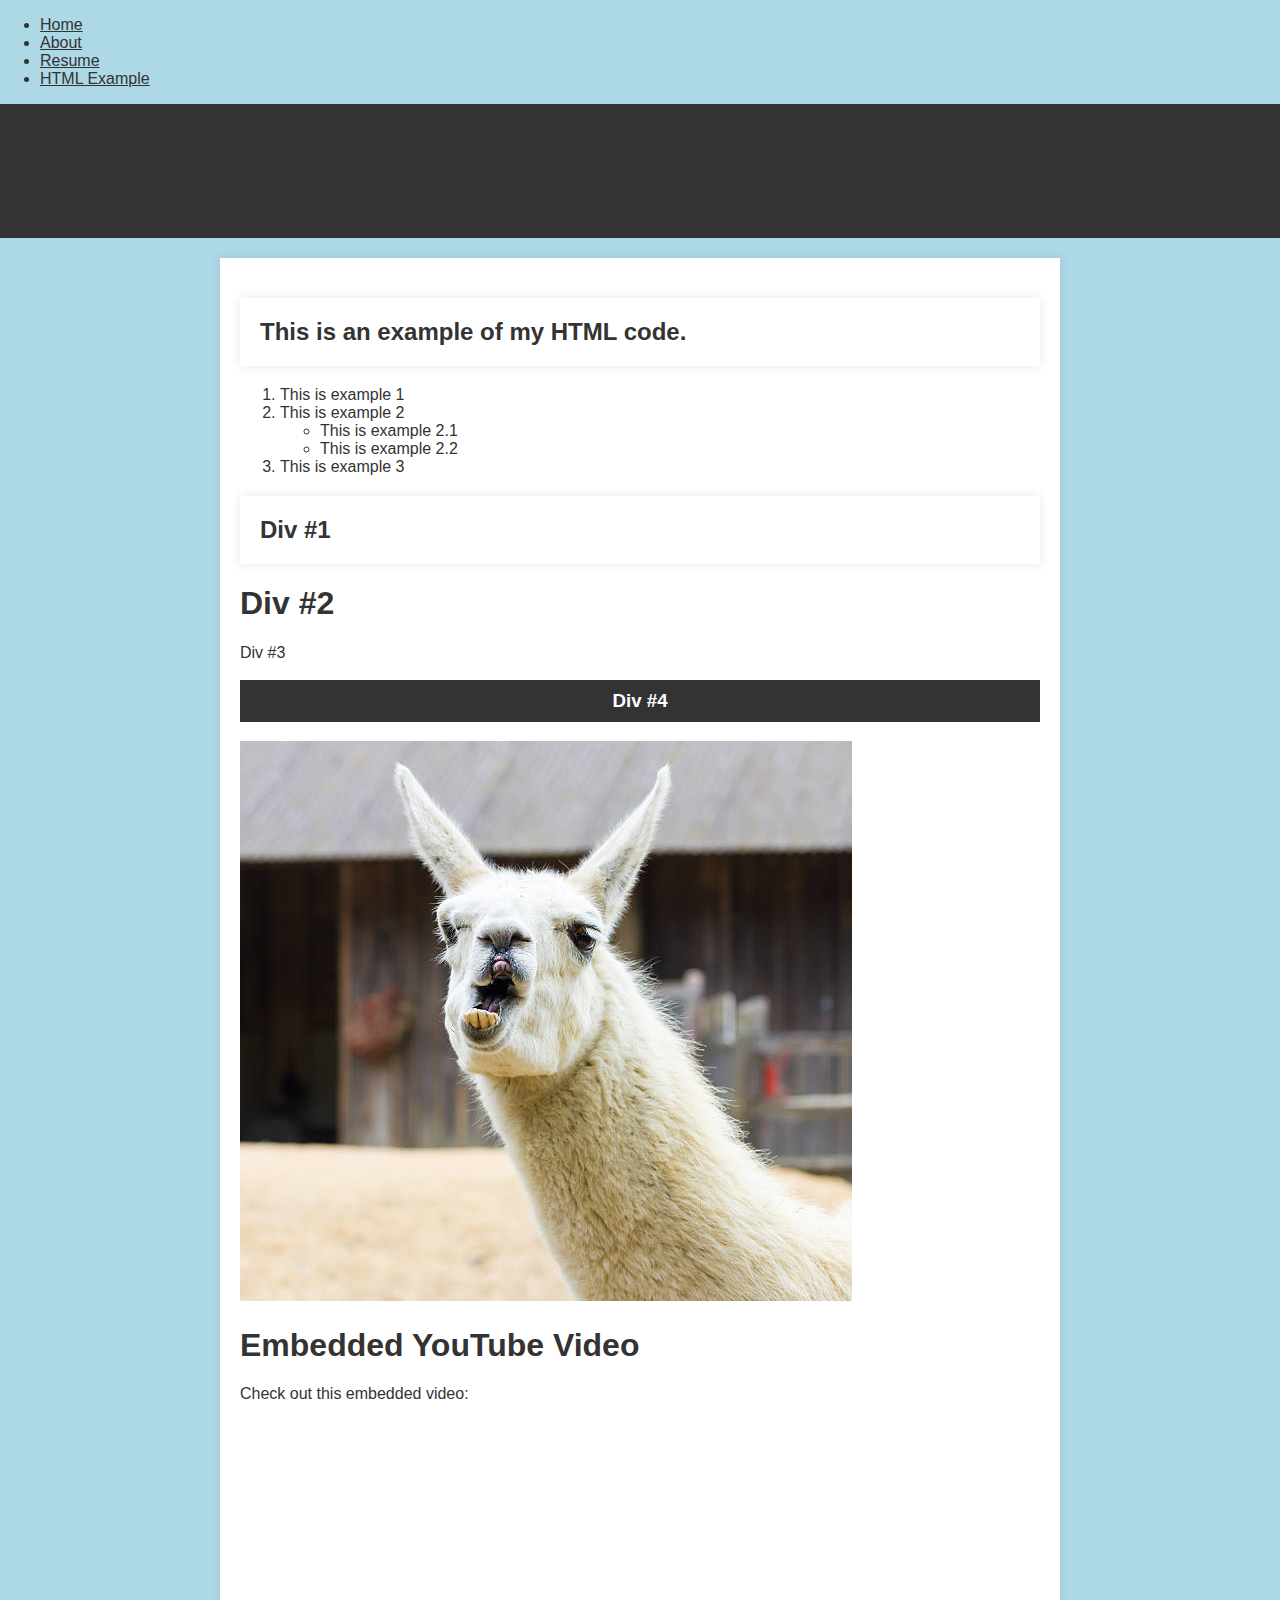
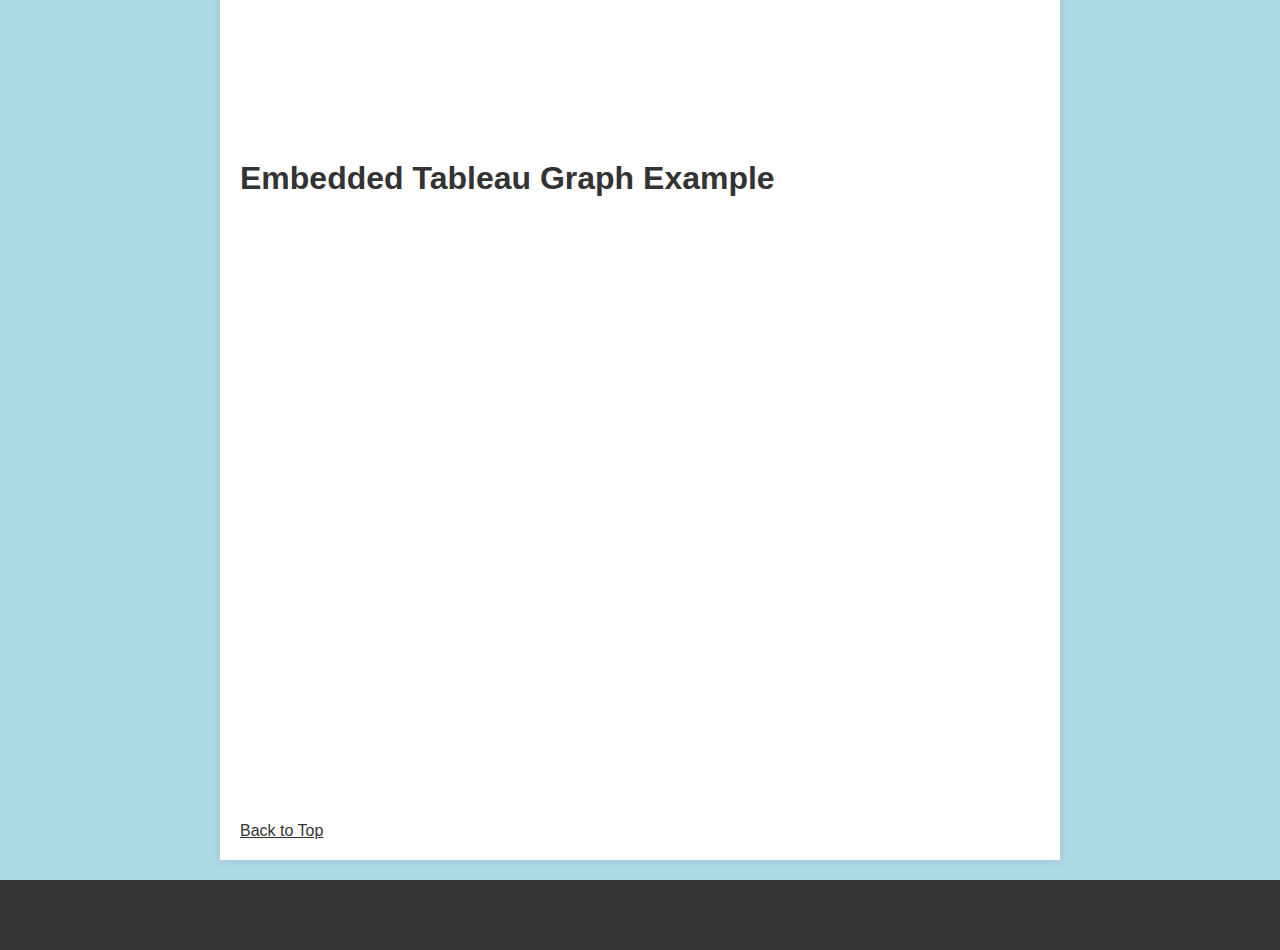
<file: IS201htmlProject/contact.html>
<!-- contact.html -->

<!DOCTYPE html>
<html lang="en">
<head>
    <meta charset="UTF-8">
    <meta name="viewport" content="width=device-width, initial-scale=1.0">
    <title>Gage Blackwell - HTML Example</title>
    <link rel="stylesheet" href="css/styles2.css">
</head>
<nav class="navbar navbar-expand-lg navbar-light" id="mainNav">
    <div class="container px-4 px-lg-5">
        <div class="collapse navbar-collapse" id="navbarResponsive">
            <ul class="navbar-nav ms-auto py-4 py-lg-0">
                <li class="nav-item"><a class="nav-link px-lg-3 py-3 py-lg-4" href="index.html">Home</a></li>
                <li class="nav-item"><a class="nav-link px-lg-3 py-3 py-lg-4" href="about.html">About</a></li>
                <li class="nav-item"><a class="nav-link px-lg-3 py-3 py-lg-4" href="post.html">Resume</a></li>
                <li class="nav-item"><a class="nav-link px-lg-3 py-3 py-lg-4" href="contact.html">HTML Example</a></li>
            </ul>
        </div>
    </div>
</nav>
<body style="background-color: #add8e6;"> <!-- Light blue background -->
    <header>
        <h1>Gage Blackwell</h1>
        <p>HTML Example</p>
    </header>

    <main>
        <a name="top"></a>
        <h2>This is an example of my HTML code.</h2>
        <ol>
            <li>This is example 1</li>
            <li>This is example 2
                <ul>
                    <li>This is example 2.1</li>
                    <li>This is example 2.2</li>
                </ul>
            </li>
            <li>This is example 3</li>
        </ol>

        <div class="container px-4 px-lg-5">
            <h2>Div #1</h2>
        </div>
        <div class="container px-4 px-lg-5">
            <h1>Div #2</h1>
        </div>
        <div class="container px-4 px-lg-5">
            <p>Div #3</p>
        </div>
        <div class="container px-4 px-lg-5">
            <h3>Div #4</h3>
        </div>

        <img src="assets/img/llama-bg.jpg" alt="Description of the image">

        <h1>Embedded YouTube Video</h1>

        <p>Check out this embedded video:</p>
    
        <iframe width="560" height="315" src="https://www.youtube.com/embed/Tq_MdFz7mlE" frameborder="0" allowfullscreen></iframe>

        <h1>Embedded Tableau Graph Example</h1>

        <iframe src="https://public.tableau.com/views/MakeoverMonday-Week44-BankHolidays/BankHolidays?:language=en-US&:display_count=n&:origin=viz_share_link" width="800" height="600" frameborder="0"></iframe>
        <a href="#top" id="back-to-top">Back to Top</a>    
    </main>

    <footer>
        <p>&copy; 2023 Gage Blackwell. All rights reserved.</p>
    </footer>
</body>
</html>
</file>
<file: IS201htmlProject/css/styles2.css>
/* styles2.css */

body {
    font-family: 'Arial', sans-serif;
    margin: 0;
    padding: 0;
    color: #333; /* Dark gray font color */
}

header {
    background-color: #333;
    color: #fff;
    padding: 10px;
    text-align: center;
}

main, h2 {
    max-width: 800px;
    margin: 20px auto;
    padding: 20px;
    background-color: #fff; /* White background */
    box-shadow: 0 0 10px rgba(0, 0, 0, 0.1);
}

footer, h3 {
    background-color: #333;
    color: #fff;
    padding: 10px;
    text-align: center;
}

/* Font color and family styles */
h1, p, li, a {
    color: #333; /* Dark gray font color */
    font-family: 'Arial', sans-serif;
}
</file>
